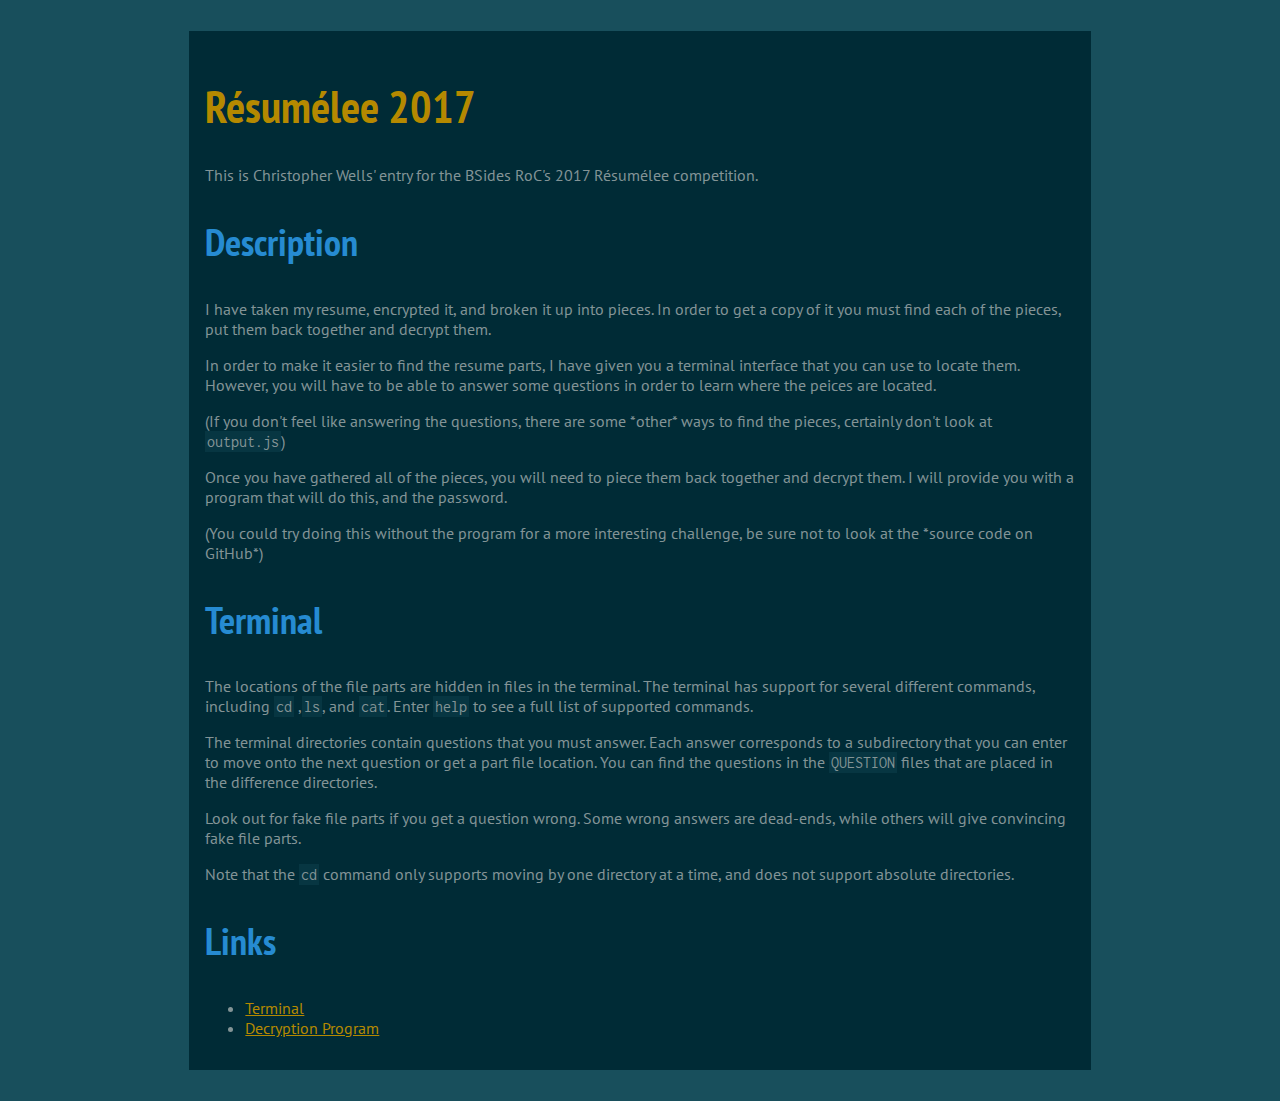
<file: web/index.html>
<!DOCTYPE html PUBLIC "-//W3C//DTD XHTML 1.0 Transitional//EN" "http://www.w3.org/TR/xhtml1/DTD/xhtml1-transitional.dtd">
<html xmlns="http://www.w3.org/1999/xhtml">
<head>
  <meta http-equiv="Content-Type" content="text/html; charset=utf-8" />
  <meta http-equiv="Content-Style-Type" content="text/css" />
  <meta name="generator" content="pandoc" />
  <title></title>
  <style type="text/css">code{white-space: pre;}</style>
  <link rel="stylesheet" href="css/solarized.css" type="text/css" />
</head>
<body>
<h1 id="résumélee-2017">Résumélee 2017</h1>
<p>This is Christopher Wells' entry for the BSides RoC's 2017 Résumélee competition.</p>
<h2 id="description">Description</h2>
<p>I have taken my resume, encrypted it, and broken it up into pieces. In order to get a copy of it you must find each of the pieces, put them back together and decrypt them.</p>
<p>In order to make it easier to find the resume parts, I have given you a terminal interface that you can use to locate them. However, you will have to be able to answer some questions in order to learn where the peices are located.</p>
<p>(If you don't feel like answering the questions, there are some *other* ways to find the pieces, certainly don't look at <code>output.js</code>)</p>
<p>Once you have gathered all of the pieces, you will need to piece them back together and decrypt them. I will provide you with a program that will do this, and the password.</p>
<p>(You could try doing this without the program for a more interesting challenge, be sure not to look at the *source code on GitHub*)</p>
<h2 id="terminal">Terminal</h2>
<p>The locations of the file parts are hidden in files in the terminal. The terminal has support for several different commands, including <code>cd</code> ,<code>ls</code>, and <code>cat</code>. Enter <code>help</code> to see a full list of supported commands.</p>
<p>The terminal directories contain questions that you must answer. Each answer corresponds to a subdirectory that you can enter to move onto the next question or get a part file location. You can find the questions in the <code>QUESTION</code> files that are placed in the difference directories.</p>
<p>Look out for fake file parts if you get a question wrong. Some wrong answers are dead-ends, while others will give convincing fake file parts.</p>
<p>Note that the <code>cd</code> command only supports moving by one directory at a time, and does not support absolute directories.</p>
<h2 id="links">Links</h2>
<ul>
<li><a href="terminal.html">Terminal</a></li>
<li><a href="program.html">Decryption Program</a></li>
</ul>
</body>
</html>
</file>
<file: web/css/solarized.css>
/*
 * Solarized theme modified from Thomas Frössman's dark solarized theme (MIT License).
 *
 * https://thomasf.github.io/solarized-css
 * https://github.com/thomasf/solarized-css
 *
 * Modified by Christopher Wells <cwellsny@nycap.rr.com> (MIT License).
 *
 * Changes mainly include changing the colors to the official solarized colors
 * and making some small tweaks to the css.
 */

@import url(http://fonts.googleapis.com/css?family=Inconsolata);
@import url(http://fonts.googleapis.com/css?family=PT+Sans);
@import url(http://fonts.googleapis.com/css?family=PT+Sans+Narrow:400,700);
article,
aside,
details,
figcaption,
figure,
footer,
header,
hgroup,
nav,
section,
summary {
    display: block
}
audio,
canvas,
video {
    display: inline-block
}
audio:not([controls]) {
    display: none;
    height: 0
}
[hidden] {
    display: none
}
html {
    font-family: sans-serif;
    -webkit-text-size-adjust: 100%;
    -ms-text-size-adjust: 100%
}
body {
    margin: 0
}
a:focus {
    outline: thin dotted
}
a:active,
a:hover {
    outline: 0
}
h1 {
    font-size: 2em
}
abbr[title] {
    border-bottom: 1px dotted
}
b,
strong {
    font-weight: bold
}
dfn {
    font-style: italic
}
mark {
    background: #ff0;
    color: #000
}
code,
kbd,
pre,
samp {
    font-family: monospace, serif;
    font-size: 1em
}
pre {
    white-space: pre-wrap;
    word-wrap: break-word
}
q {
    quotes: "\201C" "\201D" "\2018" "\2019"
}
small {
    font-size: 80%
}
sub,
sup {
    font-size: 75%;
    line-height: 0;
    position: relative;
    vertical-align: baseline
}
sup {
    top: -0.5em
}
sub {
    bottom: -0.25em
}
img {
    border: 0
}
svg:not(:root) {
    overflow: hidden
}
figure {
    margin: 0
}
fieldset {
    border: 1px solid #c0c0c0;
    margin: 0 2px;
    padding: .35em .625em .75em
}
legend {
    border: 0;
    padding: 0
}
button,
input,
select,
textarea {
    font-family: inherit;
    font-size: 100%;
    margin: 0
}
button,
input {
    line-height: normal
}
button,
html input[type="button"],
input[type="reset"],
input[type="submit"] {
    -webkit-appearance: button;
    cursor: pointer
}
button[disabled],
input[disabled] {
    cursor: default
}
input[type="checkbox"],
input[type="radio"] {
    box-sizing: border-box;
    padding: 0
}
input[type="search"] {
    -webkit-appearance: textfield;
    -moz-box-sizing: content-box;
    -webkit-box-sizing: content-box;
    box-sizing: content-box
}
input[type="search"]::-webkit-search-cancel-button,
input[type="search"]::-webkit-search-decoration {
    -webkit-appearance: none
}
button::-moz-focus-inner,
input::-moz-focus-inner {
    border: 0;
    padding: 0
}
textarea {
    overflow: auto;
    vertical-align: top
}
table {
    border-collapse: collapse;
    border-spacing: 0
}
html {
    font-family: 'PT Sans', sans-serif
}
pre,
code {
    font-family: 'Inconsolata', sans-serif
}
h1,
h2,
h3,
h4,
h5,
h6 {
    font-family: 'PT Sans Narrow', sans-serif;
    font-weight: 700
}
html {
    background-color: #184F5C;
    color: rgb(131, 148, 150);
    margin: 1em
}
body {
    background-color: #002b36;
    margin: 15px auto;
    max-width: 23cm;
    padding: 1em
}
code {
    background-color: #073642;
    padding: 2px;
}
a {
    color: #b58900
}
a:visited {
    color: #cb4b16
}
a:hover {
    color: #cb4b16
}
h1 {
    color: rgb(181, 137, 0);
}
h2,
h3,
h4,
h5,
h6 {
    color: rgb(38, 139, 210);
}
pre {
    background-color: #073642;
    color: #839496;
    padding: 1em;
}
pre code {
    background-color: #073642;
    padding: 0px;
}
h1 {
    font-size: 2.8em
}
h2 {
    font-size: 2.4em
}
h3 {
    font-size: 1.8em
}
h4 {
    font-size: 1.4em
}
h5 {
    font-size: 1.3em
}
h6 {
    font-size: 1.15em
}
.tag {
    background-color: #073642;
    color: #d33682;
    padding: 0 .2em
}
.todo,
.next,
.done {
    color: #002b36;
    background-color: #dc322f;
    padding: 0 .2em
}
.tag {
    -webkit-border-radius: .35em;
    -moz-border-radius: .35em;
    border-radius: .35em
}
.TODO {
    -webkit-border-radius: .2em;
    -moz-border-radius: .2em;
    border-radius: .2em;
    background-color: #2aa198
}
.NEXT {
    -webkit-border-radius: .2em;
    -moz-border-radius: .2em;
    border-radius: .2em;
    background-color: #268bd2
}
.ACTIVE {
    -webkit-border-radius: .2em;
    -moz-border-radius: .2em;
    border-radius: .2em;
    background-color: #268bd2
}
.DONE {
    -webkit-border-radius: .2em;
    -moz-border-radius: .2em;
    border-radius: .2em;
    background-color: #859900
}
.WAITING {
    -webkit-border-radius: .2em;
    -moz-border-radius: .2em;
    border-radius: .2em;
    background-color: #cb4b16
}
.HOLD {
    -webkit-border-radius: .2em;
    -moz-border-radius: .2em;
    border-radius: .2em;
    background-color: #d33682
}
.NOTE {
    -webkit-border-radius: .2em;
    -moz-border-radius: .2em;
    border-radius: .2em;
    background-color: #d33682
}
.CANCELLED {
    -webkit-border-radius: .2em;
    -moz-border-radius: .2em;
    border-radius: .2em;
    background-color: #859900
}
</file>
